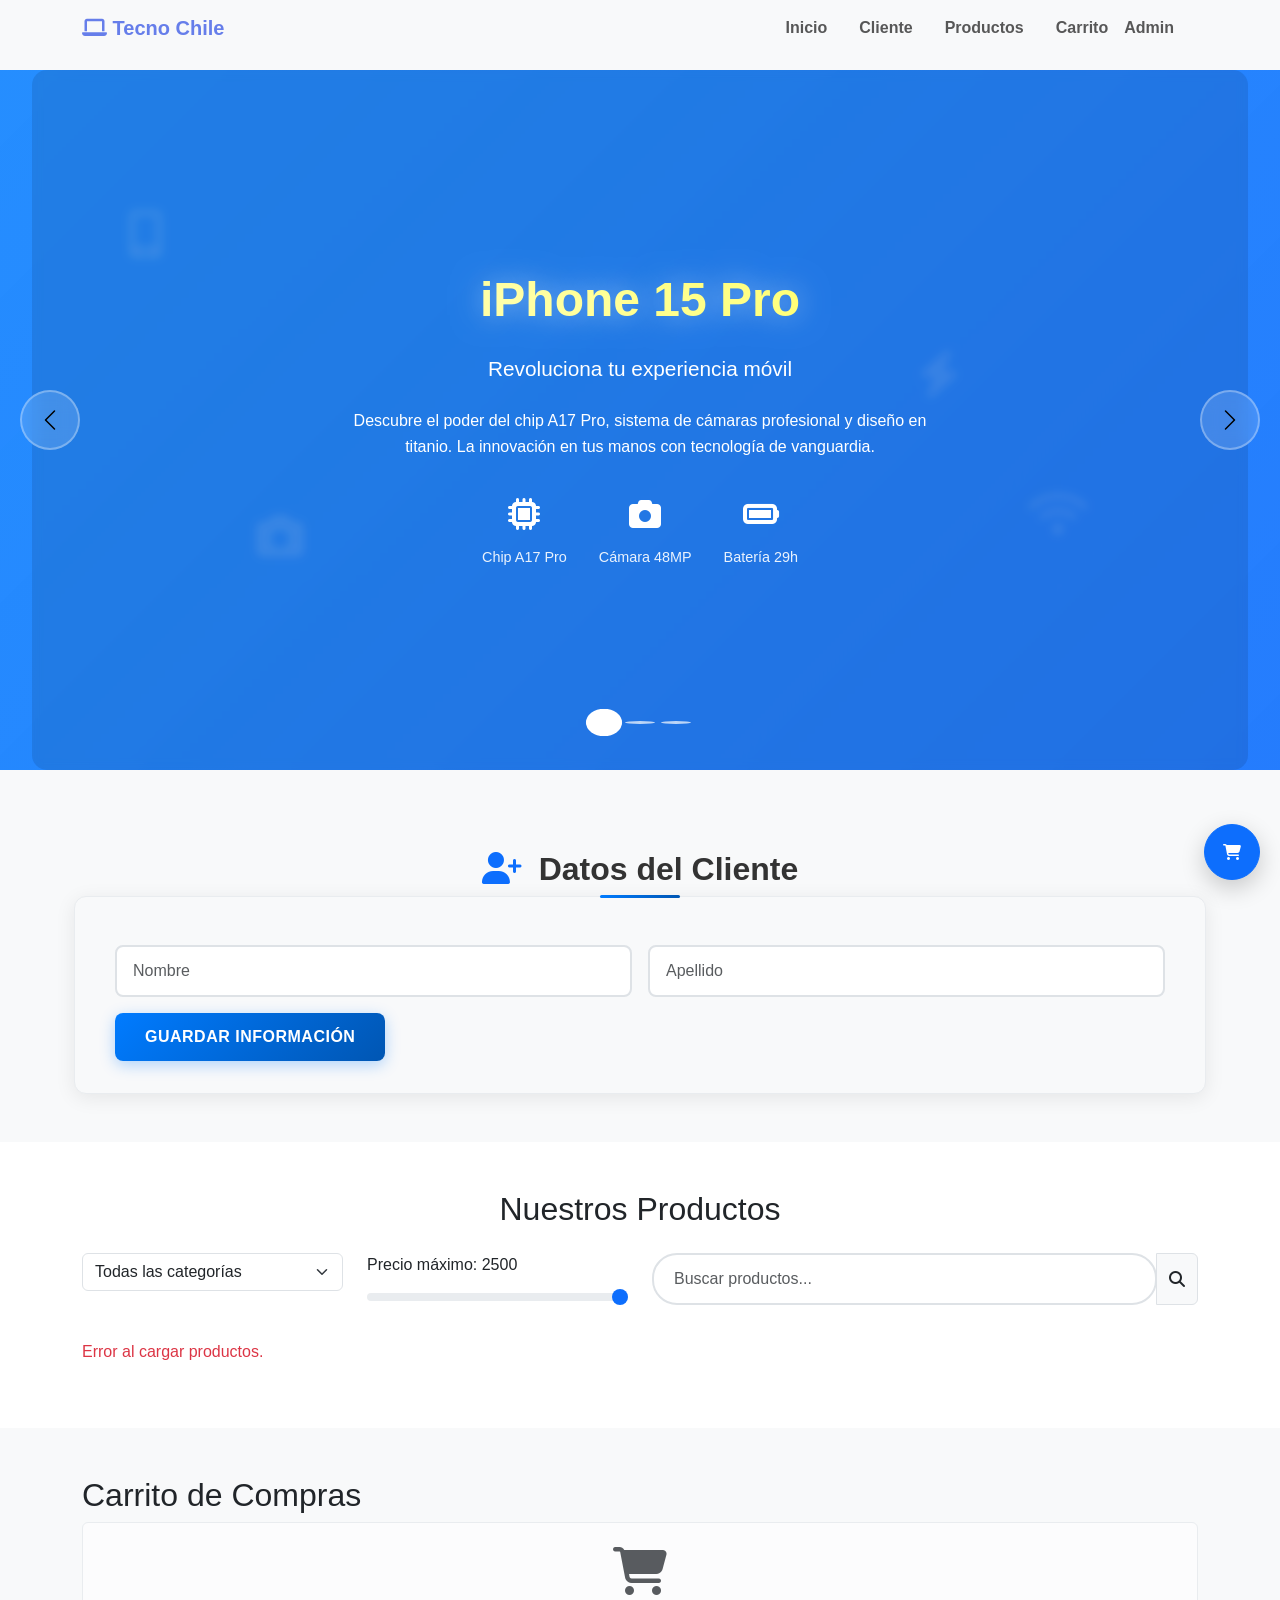
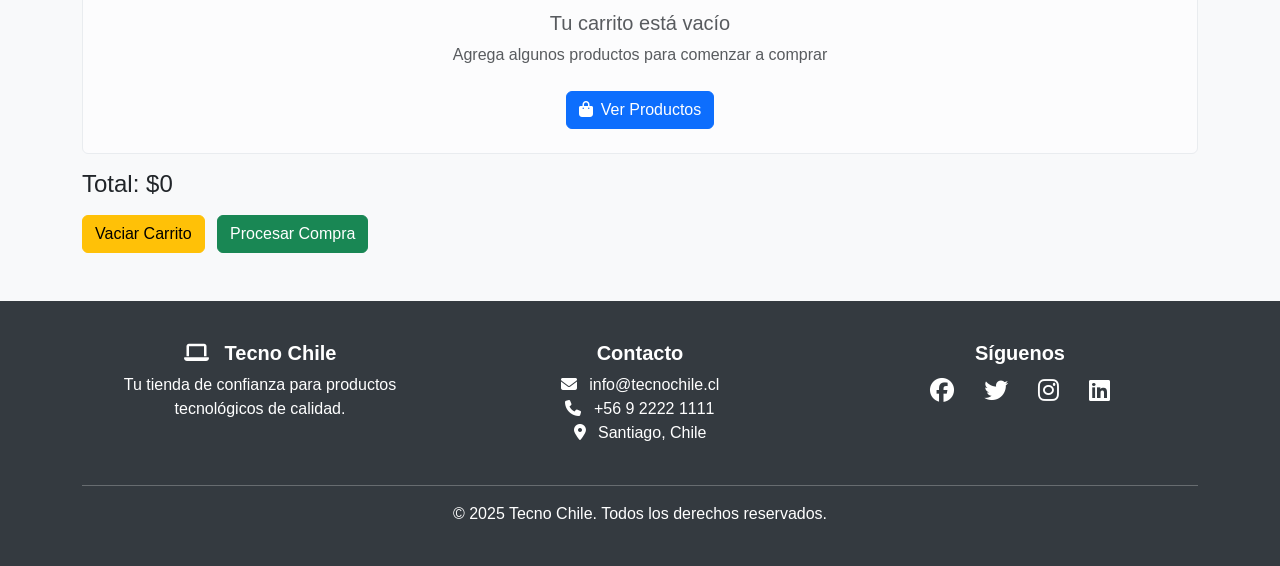
<file: index.html>
<!DOCTYPE html>
<html lang="es">
<head>
    <meta charset="UTF-8">
    <meta name="viewport" content="width=device-width, initial-scale=1.0">
    <title>Tecno Chile - Tienda en Línea</title>
    <link rel="icon" href="assets/image/laptop.svg" type="image/x-icon">
    <link href="https://cdnjs.cloudflare.com/ajax/libs/bootstrap/5.3.0/css/bootstrap.min.css" rel="stylesheet">
    <link href="https://cdnjs.cloudflare.com/ajax/libs/font-awesome/6.4.0/css/all.min.css" rel="stylesheet"> 
    <link rel="stylesheet" href="assets/css/styles.css">
    <script src="assets/js/carrito.js" defer></script>
    <script src="assets/js/cliente.js" defer></script>
    <script src="assets/js/productos-stock.js" defer></script>
</head>
<body>
    <!-- Navbar -->
    <nav class="navbar navbar-expand-lg navbar-light bg-light fixed-top">
        <div class="container">
            <a class="navbar-brand" href="#inicio"><i class="fas fa-laptop"></i> Tecno Chile</a>
            <button class="navbar-toggler" type="button" data-bs-toggle="collapse" data-bs-target="#navbarNav">
                <span class="navbar-toggler-icon"></span>
            </button>
            <div class="collapse navbar-collapse" id="navbarNav">
                <ul class="navbar-nav ms-auto fw-bold">
                    <li class="nav-item me-3">
                        <a class="nav-link" href="#inicio">Inicio</a>
                    </li>
                    <li class="nav-item me-3">
                        <a class="nav-link" href="#cliente">Cliente</a>
                    </li>
                    <li class="nav-item me-3">
                        <a class="nav-link" href="#productos">Productos</a>
                    </li>
                    <li class="nav-item">
                        <a class="nav-link" href="#carrito">Carrito</a>
                    </li>
                    <li class="nav-item me-3">
                        <a class="nav-link" href="admin.html">Admin</a>
                    </li>
                </ul>
            </div>
        </div>
    </nav>
    
    <section>
        <div id="techCarousel" class="carousel slide hero-carousel" data-bs-ride="carousel" data-bs-interval="5000">
            <!-- Indicadores -->
            <div class="carousel-indicators">
                <button type="button" data-bs-target="#techCarousel" data-bs-slide-to="0" class="active"></button>
                <button type="button" data-bs-target="#techCarousel" data-bs-slide-to="1"></button>
                <button type="button" data-bs-target="#techCarousel" data-bs-slide-to="2"></button>
            </div>

            <!-- Slides -->
            <div class="carousel-inner">
                <!-- Slide 1: iPhone -->
                <div class="carousel-item active slide-1">
                    <div class="carousel-overlay"></div>
                    <div class="floating-elements">
                        <i class="fas fa-mobile-alt floating-icon"></i>
                        <i class="fas fa-wifi floating-icon"></i>
                        <i class="fas fa-camera floating-icon"></i>
                        <i class="fas fa-bolt floating-icon"></i>
                    </div>
                    <div class="carousel-content">
                        <div class="container">
                            <h1 class="hero-title">iPhone 15 Pro</h1>
                            <p class="hero-subtitle">Revoluciona tu experiencia móvil</p>
                            <p class="hero-description">
                                Descubre el poder del chip A17 Pro, sistema de cámaras profesional y diseño en titanio.
                                La innovación en tus manos con tecnología de vanguardia.
                            </p>
                            
                            <div class="product-features">
                                <div class="feature-item">
                                    <div class="feature-icon">
                                        <i class="fas fa-microchip"></i>
                                    </div>
                                    <div class="feature-text">Chip A17 Pro</div>
                                </div>
                                <div class="feature-item">
                                    <div class="feature-icon">
                                        <i class="fas fa-camera"></i>
                                    </div>
                                    <div class="feature-text">Cámara 48MP</div>
                                </div>
                                <div class="feature-item">
                                    <div class="feature-icon">
                                        <i class="fas fa-battery-full"></i>
                                    </div>
                                    <div class="feature-text">Batería 29h</div>
                                </div>
                            </div>
                        </div>
                    </div>
                </div>

                <!-- Slide 2: iPad -->
                <div class="carousel-item slide-2">
                    <div class="carousel-overlay"></div>
                    <div class="floating-elements">
                        <i class="fas fa-tablet-alt floating-icon"></i>
                        <i class="fas fa-pencil-alt floating-icon"></i>
                        <i class="fas fa-palette floating-icon"></i>
                        <i class="fas fa-magic floating-icon"></i>
                    </div>
                    <div class="carousel-content">
                        <div class="container">
                            <h1 class="hero-title">iPad Pro</h1>
                            <p class="hero-subtitle">Productividad sin límites</p>
                            <p class="hero-description">
                                Experimenta el rendimiento extremo del chip M2, pantalla Liquid Retina XDR y compatibilidad 
                                total con Apple Pencil para crear, diseñar y trabajar como nunca antes.
                            </p>                        
                            
                            <div class="product-features">
                                <div class="feature-item">
                                    <div class="feature-icon">
                                        <i class="fas fa-desktop"></i>
                                    </div>
                                    <div class="feature-text">Pantalla 12.9"</div>
                                </div>
                                <div class="feature-item">
                                    <div class="feature-icon">
                                        <i class="fas fa-pen"></i>
                                    </div>
                                    <div class="feature-text">Apple Pencil</div>
                                </div>
                                <div class="feature-item">
                                    <div class="feature-icon">
                                        <i class="fas fa-cloud"></i>
                                    </div>
                                    <div class="feature-text">5G + WiFi 6E</div>
                                </div>
                            </div>
                        </div>
                    </div>
                </div>

                <!-- Slide 3: Tablets Android -->
                <div class="carousel-item slide-3">
                    <div class="carousel-overlay"></div>
                    <div class="floating-elements">
                        <i class="fab fa-android floating-icon"></i>
                        <i class="fas fa-gamepad floating-icon"></i>
                        <i class="fas fa-video floating-icon"></i>
                        <i class="fas fa-book-open floating-icon"></i>
                    </div>
                    <div class="carousel-content">
                        <div class="container">
                            <h1 class="hero-title">Tablets Premium</h1>
                            <p class="hero-subtitle">Entretenimiento y versatilidad</p>
                            <p class="hero-description">
                                Descubre nuestra selección de tablets Android de alta gama. Samsung Galaxy Tab, 
                                Lenovo Tab y más opciones perfectas para entretenimiento, trabajo y creatividad.
                            </p>
                            <button class="btn btn-modern btn-primary me-3">Ver Tablets</button>
                            <button class="btn btn-modern btn-tech">Comparar Modelos</button>
                            
                            <div class="product-features">
                                <div class="feature-item">
                                    <div class="feature-icon">
                                        <i class="fas fa-play"></i>
                                    </div>
                                    <div class="feature-text">4K HDR</div>
                                </div>
                                <div class="feature-item">
                                    <div class="feature-icon">
                                        <i class="fas fa-memory"></i>
                                    </div>
                                    <div class="feature-text">12GB RAM</div>
                                </div>
                                <div class="feature-item">
                                    <div class="feature-icon">
                                        <i class="fas fa-expand-arrows-alt"></i>
                                    </div>
                                    <div class="feature-text">Pantalla 11"</div>
                                </div>
                            </div>
                        </div>
                    </div>
                </div>
            </div>

            <!-- Controles -->
            <button class="carousel-control-prev" type="button" data-bs-target="#techCarousel" data-bs-slide="prev">
                <span class="carousel-control-prev-icon"></span>
                <span class="visually-hidden">Anterior</span>
            </button>
            <button class="carousel-control-next" type="button" data-bs-target="#techCarousel" data-bs-slide="next">
                <span class="carousel-control-next-icon"></span>
                <span class="visually-hidden">Siguiente</span>
            </button>
        </div>
    </section>

    <!-- ================= CLIENTE ================= -->
    <section id="cliente" class="container my-5">
        <h2 class="mb-4">Datos del Cliente</h2>
        <!-- Formulario -->
        <div id="formCliente" class="row g-3">
            <div class="col-md-6">
                <input type="text" id="nombre" class="form-control" placeholder="Nombre">
            </div>
            <div class="col-md-6">
                <input type="text" id="apellido" class="form-control" placeholder="Apellido">
            </div>
            <div class="col-12">
                <button class="btn btn-primary" onclick="guardarCliente()">Guardar Información</button>
            </div>
        </div>

        <!-- Vista cliente registrado -->
        <div id="vistaCliente" class="alert alert-info mt-3" style="display:none;">
            <div id="infoCliente" class="mb-2"></div>
            <button class="btn btn-danger btn-sm" onclick="cerrarSesionCliente()">Cerrar sesión</button>
        </div>
    </section>

    <!-- Productos -->
    <section id="productos" class="py-5">
        <div class="container">
            <h2 class="text-center mb-4">Nuestros Productos</h2>
            <div class="row mb-4">
                <div class="col-md-3">
                    <select id="filtroCategoria" class="form-select" onchange="filtrarProductos()">
                        <option value="">Todas las categorías</option>
                        <option value="laptops">Laptops</option>
                        <option value="smartphones">Smartphones</option>
                    </select>
                </div>
                <!-- Filtro Precio -->
                <div class="col-md-3">
                    <label for="filtroPrecio" class="form-label">Precio máximo: <span id="precioMaxLabel">2500</span></label>
                    <input type="range" id="filtroPrecio" class="form-range" min="0" max="2500" step="50" value="2500"
                        oninput="document.getElementById('precioMaxLabel').textContent = this.value; filtrarProductos();">
                </div>
                <div class="col-md-6 mx-auto">
                    <div class="input-group">
                        <input type="text" class="form-control" id="filtroProductos" placeholder="Buscar productos..." onkeyup="filtrarProductos()">
                        <span class="input-group-text"><i class="fas fa-search"></i></span>
                    </div>
                </div>
            </div>
            <div id="productosContainer" class="row"></div>
        </div>
    </section>

    <!-- ================= CARRITO ================= -->
    <section id="carrito" class="container my-5">
        <h2 class="mb-2 d-flex align-items-center gap-2">Carrito de Compras</h2>
        <div id="carritoProductos" class="mb-3"></div>
        <h4>Total: <span id="totalCarrito">$0</span></h4>
        <div class="mt-3">
            <button class="btn btn-warning me-2" onclick="vaciarCarrito()">Vaciar Carrito</button>
            <button class="btn btn-success" onclick="procesarCompra()">Procesar Compra</button>
        </div>
    </section>

    <!-- Footer -->
    <footer class="footer" id="contacto">
        <div class="container">
            <div class="row text-center">
                <div class="col-md-4 mb-4">
                    <h5><i class="fas fa-laptop me-3"></i>Tecno Chile</h5>
                    <p>Tu tienda de confianza para productos tecnológicos de calidad.</p>
                </div>
                <div class="col-md-4 mb-4">
                    <h5>Contacto</h5>
                    <p><i class="fas fa-envelope me-2"></i> info@tecnochile.cl</p>
                    <p><i class="fas fa-phone me-2"></i> +56 9 2222 1111</p>
                    <p><i class="fas fa-map-marker-alt me-2"></i> Santiago, Chile</p>
                </div>
                <div class="col-md-4 mb-4">
                    <h5>Síguenos</h5>
                    <div class="social-icons">
                        <a href="https://www.facebook.com/" target="_blank" data-bs-toggle="tooltip" title="Facebook">
                            <i class="fab fa-facebook"></i>
                        </a>
                        <a href="https://x.com/" target="_blank" data-bs-toggle="tooltip" title="Twitter">
                            <i class="fab fa-twitter"></i>
                        </a>
                        <a href="https://www.instagram.com/" target="_blank" data-bs-toggle="tooltip" title="Instagram">
                            <i class="fab fa-instagram"></i>
                        </a>
                        <a href="https://www.linkedin.com/" target="_blank" data-bs-toggle="tooltip" title="LinkedIn">
                            <i class="fab fa-linkedin"></i>
                        </a>
                    </div>
                </div>
            </div>
            <hr>
            <div class="text-center">
                <p>© 2025 Tecno Chile. Todos los derechos reservados.</p>
            </div>
        </div>
    </footer>
    
    <script src="https://cdnjs.cloudflare.com/ajax/libs/bootstrap/5.3.0/js/bootstrap.bundle.min.js"></script>

    <script>
        const tooltipTriggerList = document.querySelectorAll('[data-bs-toggle="tooltip"]');
        tooltipTriggerList.forEach(el => {
            new bootstrap.Tooltip(el);
        });
    </script>
    
</body>
</html>
</file>
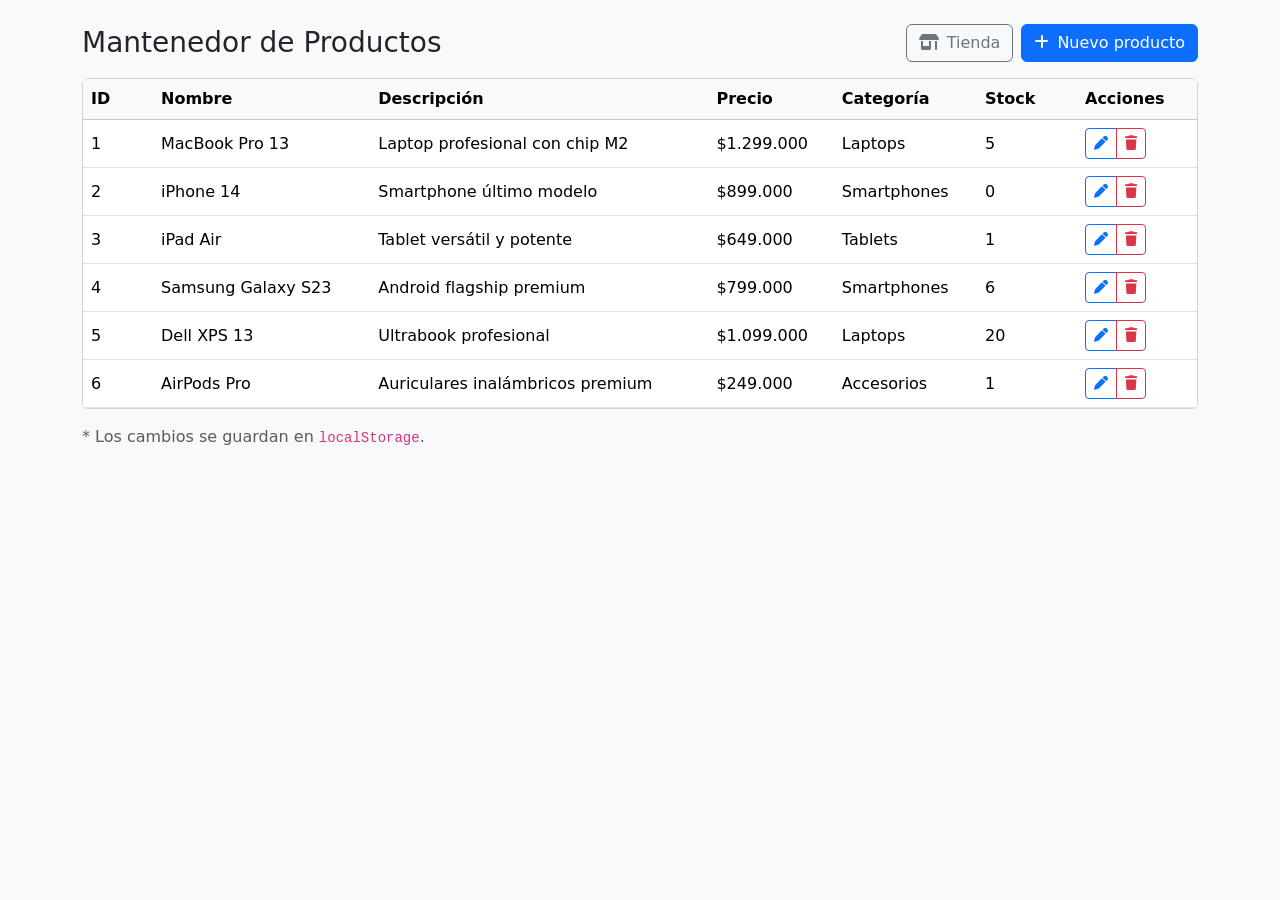
<file: admin.html>
<!DOCTYPE html>
<html lang="es">
<head>
    <meta charset="utf-8" />
    <title>Mantenedor de Productos</title>
    <meta name="viewport" content="width=device-width, initial-scale=1" />
    <link href="https://cdnjs.cloudflare.com/ajax/libs/bootstrap/5.3.0/css/bootstrap.min.css" rel="stylesheet">
    <link href="https://cdnjs.cloudflare.com/ajax/libs/font-awesome/6.4.0/css/all.min.css" rel="stylesheet">
</head>
<body class="bg-light">
    <div class="container py-4">
        <div class="d-flex justify-content-between align-items-center mb-3">
            <h1 class="h3 mb-0">Mantenedor de Productos</h1>
            <div class="d-flex gap-2">
                <a class="btn btn-outline-secondary" href="index.html"><i class="fa-solid fa-shop me-2"></i>Tienda</a>
                <a class="btn btn-primary" href="producto.html"><i class="fa-solid fa-plus me-2"></i>Nuevo producto</a>
            </div>
        </div>

        <div class="card">
            <div class="card-body p-0">
                <div class="table-responsive">
                    <table class="table table-hover align-middle mb-0">
                        <thead class="table-light">
                            <tr>
                                <th style="width: 70px;">ID</th>
                                <th>Nombre</th>
                                <th>Descripción</th>
                                <th>Precio</th>
                                <th>Categoría</th>
                                <th style="width: 100px;">Stock</th>
                                <th style="width: 120px;">Acciones</th>
                            </tr>
                        </thead>
                        <tbody id="tbodyProductos">
                        <!-- filas dinámicas -->
                        </tbody>
                    </table>
                </div>
            </div>
        </div>
        <p class="text-muted mt-3">* Los cambios se guardan en <code>localStorage</code>.</p>
    </div>

    <script src="assets/js/admin.js"></script>
</body>
</html>
</file>
<file: assets/css/styles.css>
/* ==================== ESTILOS GENERALES ==================== */
* {
    margin: 0;
    padding: 0;
    box-sizing: border-box;
}

body {
    padding-top: 70px;
    font-family: -apple-system, BlinkMacSystemFont, 'Segoe UI', Roboto, sans-serif;
    background: #f8f9fa;
}

html {
    scroll-behavior: smooth;
}

/* ==================== NAVBAR ==================== */
.navbar {
    z-index: 1030;
}

.navbar-brand {
    font-weight: bold;
    color: #667eea !important;
}

.navbar-nav .nav-link:hover {
    color: #667eea !important;
}

/* ==================== CARRUSEL ==================== */
:root {
    --primary-gradient: linear-gradient(135deg, #ff6b6b 0%, #ee5a52 100%);
    --secondary-gradient: linear-gradient(135deg, #4ecdc4 0%, #44a08d 100%);
    --tech-gradient: linear-gradient(135deg, #f093fb 0%, #f5576c 100%);
    --neon-blue: #00d4ff;
    --neon-pink: #ff0080;
    --neon-green: #00ff88;
}

.hero-carousel {
    height: 80vh;
    min-height: 500px;
    max-height: 700px;
    position: relative;
    overflow: hidden;
    margin-bottom: 3rem;
}

.carousel-item {
    height: 80vh;
    min-height: 500px;
    max-height: 700px;
    background-size: cover;
    background-position: center;
    background-attachment: fixed;
    position: relative;
}

.carousel-overlay {
    position: absolute;
    top: 0;
    left: 0;
    right: 0;
    bottom: 0;
    background: linear-gradient(135deg, rgba(0, 123, 255, 0.8), rgba(0, 86, 179, 0.9));
    z-index: 1;
}

.carousel-content {
    position: relative;
    z-index: 2;
    height: 100%;
    display: flex;
    align-items: center;
    justify-content: center;
    text-align: center;
    color: white;
    padding: 3rem 2rem;
    margin: 0 2rem;
    background: rgba(0,0,0,0.1);
    border-radius: 15px;
    backdrop-filter: blur(5px);
}

.slide-1 {
    background-image: url('https://images.unsplash.com/photo-1512054502232-10a0a035d0cc?ixlib=rb-4.0.3&auto=format&fit=crop&w=2070&q=80');
}

.slide-1 .carousel-overlay {
    background: linear-gradient(135deg, rgba(0, 123, 255, 0.85), rgba(13, 110, 253, 0.9));
}

.slide-2 {
    background-image: url('https://images.unsplash.com/photo-1544244015-0df4b3ffc6b0?ixlib=rb-4.0.3&auto=format&fit=crop&w=2070&q=80');
}

.slide-2 .carousel-overlay {
    background: linear-gradient(135deg, rgba(13, 110, 253, 0.8), rgba(0, 123, 255, 0.9));
}

.slide-3 {
    background-image: url('https://images.unsplash.com/photo-1611532736597-de2d4265fba3?ixlib=rb-4.0.3&auto=format&fit=crop&w=2070&q=80');
}

.slide-3 .carousel-overlay {
    background: linear-gradient(135deg, rgba(0, 86, 179, 0.85), rgba(0, 123, 255, 0.8));
}

.hero-title {
    font-size: 3rem;
    font-weight: 800;
    margin-bottom: 1.5rem;
    background: linear-gradient(45deg, #fff, #ffff00, #00ffff, #ff00ff);
    background-size: 400% 400%;
    -webkit-background-clip: text;
    -webkit-text-fill-color: transparent;
    background-clip: text;
    text-shadow: 0 0 30px rgba(255,255,255,0.5);
    animation: rainbowText 3s ease-in-out infinite, slideInDown 1s ease-out, glow 2s ease-in-out infinite alternate;
}

@keyframes rainbowText {
    0% { background-position: 0% 50%; }
    50% { background-position: 100% 50%; }
    100% { background-position: 0% 50%; }
}

@keyframes glow {
    from { text-shadow: 0 0 20px rgba(255,255,255,0.5), 0 0 30px rgba(255,255,255,0.4), 0 0 40px rgba(255,255,255,0.3); }
    to { text-shadow: 0 0 30px rgba(255,255,255,0.8), 0 0 40px rgba(255,255,255,0.6), 0 0 50px rgba(255,255,255,0.4); }
}

.hero-subtitle {
    font-size: 1.3rem;
    font-weight: 300;
    margin-bottom: 1.5rem;
    opacity: 0.9;
    animation: slideInUp 1s ease-out 0.3s both;
}

.hero-description {
    font-size: 1rem;
    margin-bottom: 2rem;
    max-width: 600px;
    margin-left: auto;
    margin-right: auto;
    line-height: 1.6;
    animation: fadeIn 1s ease-out 0.6s both;
}

.product-features {
    display: flex;
    justify-content: center;
    gap: 2rem;
    margin-top: 1.5rem;
    animation: fadeIn 1s ease-out 1.2s both;
}

.feature-item {
    text-align: center;
    color: rgba(255,255,255,0.9);
}

.feature-icon {
    font-size: 2rem;
    margin-bottom: 0.5rem;
    color: #fff;
}

.feature-text {
    font-size: 0.9rem;
    font-weight: 500;
}

/* Controles del carrusel */
.carousel-indicators {
    bottom: 20px;
    z-index: 15 !important;
}

.carousel-indicators button {
    width: 12px;
    height: 12px;
    border-radius: 50%;
    border: 2px solid rgba(255,255,255,0.5);
    background: transparent;
    margin: 0 6px;
    transition: all 0.3s ease;
    cursor: pointer;
    z-index: 15;
    opacity: 0.7 !important;
}

.carousel-indicators button.active {
    background: white;
    border-color: white;
    transform: scale(1.2);
    opacity: 1 !important;
}

.carousel-control-prev,
.carousel-control-next {
    width: 60px;
    height: 60px;
    top: 50%;
    transform: translateY(-50%);
    background: rgba(255,255,255,0.15);
    border-radius: 50%;
    backdrop-filter: blur(10px);
    border: 2px solid rgba(255,255,255,0.3);
    transition: all 0.3s ease;
    z-index: 15 !important;
    cursor: pointer;
    opacity: 1 !important;
}

.carousel-control-prev:hover,
.carousel-control-next:hover {
    background: rgba(255,255,255,0.3);
    transform: translateY(-50%) scale(1.1);
    border-color: rgba(255,255,255,0.5);
    opacity: 1 !important;
}

.carousel-control-prev:focus,
.carousel-control-next:focus {
    background: rgba(255,255,255,0.25);
    outline: none;
    box-shadow: 0 0 0 3px rgba(255,255,255,0.3);
}

.carousel-control-prev {
    left: 20px;
}

.carousel-control-next {
    right: 20px;
}

.carousel-control-prev-icon,
.carousel-control-next-icon {
    width: 24px;
    height: 24px;
    background-size: 100%, 100%;
    filter: invert(1);
}

/* Botones modernos */
.btn-modern {
    padding: 12px 30px;
    border-radius: 50px;
    font-weight: 600;
    text-transform: uppercase;
    letter-spacing: 1px;
    transition: all 0.3s ease;
    border: 2px solid transparent;
    position: relative;
    overflow: hidden;
    z-index: 1;
}

.btn-modern::before {
    content: '';
    position: absolute;
    top: 0;
    left: -100%;
    width: 100%;
    height: 100%;
    background: linear-gradient(90deg, transparent, rgba(255,255,255,0.2), transparent);
    transition: left 0.5s;
    z-index: -1;
}

.btn-modern:hover::before {
    left: 100%;
}

.btn-primary.btn-modern {
    background: var(--primary-gradient);
    color: white;
    box-shadow: 0 8px 25px rgba(0,0,0,0.3), 0 0 20px rgba(255,255,255,0.1);
}

.btn-tech.btn-modern {
    background: var(--tech-gradient);
    color: white;
    box-shadow: 0 8px 25px rgba(0,0,0,0.3), 0 0 20px rgba(255,255,255,0.1);
}

/* Animaciones */
@keyframes slideInDown {
    from {
        opacity: 0;
        transform: translateY(-50px);
    }
    to {
        opacity: 1;
        transform: translateY(0);
    }
}

@keyframes slideInUp {
    from {
        opacity: 0;
        transform: translateY(50px);
    }
    to {
        opacity: 1;
        transform: translateY(0);
    }
}

@keyframes fadeIn {
    from {
        opacity: 0;
    }
    to {
        opacity: 1;
    }
}

.floating-elements {
    position: absolute;
    top: 0;
    left: 0;
    right: 0;
    bottom: 0;
    z-index: 1;
    pointer-events: none;
}

.floating-icon {
    position: absolute;
    color: rgba(255,255,255,0.2);
    font-size: 3rem;
    opacity: 0.6;
    animation: float 4s ease-in-out infinite, neonGlow 3s ease-in-out infinite alternate;
}

@keyframes neonGlow {
    0% { 
        color: rgba(255,255,255,0.2);
        text-shadow: 0 0 10px rgba(255,255,255,0.2);
    }
    100% { 
        color: rgba(0,212,255,0.6);
        text-shadow: 0 0 20px rgba(0,212,255,0.6), 0 0 30px rgba(0,212,255,0.4), 0 0 40px rgba(0,212,255,0.2);
    }
}

.floating-icon:nth-child(1) { top: 20%; left: 10%; animation-delay: 0s; }
.floating-icon:nth-child(2) { top: 60%; right: 15%; animation-delay: 2s; }
.floating-icon:nth-child(3) { bottom: 30%; left: 20%; animation-delay: 4s; }
.floating-icon:nth-child(4) { top: 40%; right: 25%; animation-delay: 1s; }

@keyframes float {
    0%, 100% { transform: translateY(0px); }
    50% { transform: translateY(-15px); }
}

/* ==================== SECCIÓN CLIENTE ==================== */
#cliente {
    margin-top: 4rem;
    margin-bottom: 4rem;
    padding-top: 2rem;
    position: relative;
    z-index: 5;
}

#cliente h2 {
    color: #333;
    font-weight: 700;
    margin-bottom: 2rem;
    text-align: center;
    position: relative;
}

#cliente h2::after {
    content: '';
    position: absolute;
    bottom: -10px;
    left: 50%;
    transform: translateX(-50%);
    width: 80px;
    height: 3px;
    background: linear-gradient(90deg, #007bff, #0056b3);
    border-radius: 2px;
}

#cliente .form-control {
    border: 2px solid #dee2e6;
    border-radius: 8px;
    padding: 12px 16px;
    font-size: 1rem;
    transition: all 0.3s ease;
    background-color: #fff;
}

#cliente .form-control:focus {
    border-color: #007bff;
    box-shadow: 0 0 0 0.2rem rgba(0,123,255,.25);
    outline: none;
    background-color: #fff;
}

#formCliente {
    background: #f8f9fa;
    padding: 2rem;
    border-radius: 12px;
    box-shadow: 0 4px 20px rgba(0,0,0,0.08);
    border: 1px solid #e9ecef;
}

#vistaCliente {
    background: linear-gradient(135deg, #d4edda, #c3e6cb);
    border: none;
    border-radius: 12px;
    padding: 1.5rem;
    box-shadow: 0 4px 15px rgba(40,167,69,0.15);
}

#vistaCliente #infoCliente {
    color: #155724;
    font-size: 1.1rem;
}

#cliente .btn {
    padding: 12px 30px;
    border-radius: 8px;
    font-weight: 600;
    text-transform: uppercase;
    letter-spacing: 0.5px;
    transition: all 0.3s ease;
    border: none;
}

#cliente .btn-primary {
    background: linear-gradient(135deg, #007bff, #0056b3);
    color: white;
    box-shadow: 0 4px 15px rgba(0,123,255,0.3);
}

#cliente .btn-primary:hover {
    transform: translateY(-2px);
    box-shadow: 0 6px 20px rgba(0,123,255,0.4);
    background: linear-gradient(135deg, #0056b3, #004085);
}

#cliente .btn-danger {
    background: linear-gradient(135deg, #dc3545, #c82333);
    color: white;
    box-shadow: 0 4px 15px rgba(220,53,69,0.3);
}

#cliente .btn-danger:hover {
    transform: translateY(-2px);
    box-shadow: 0 6px 20px rgba(220,53,69,0.4);
    background: linear-gradient(135deg, #c82333, #a71e2a);
}

/* ==================== PRODUCTOS ==================== */
#productos {
    padding-top: 4rem;
    padding-bottom: 4rem;
    background: #fff;
    position: relative;
    z-index: 3;
}

.product-card {
    transition: all 0.3s ease;
    border: none;
    box-shadow: 0 2px 10px rgba(0,0,0,0.1);
}

.product-card:hover {
    transform: translateY(-5px);
    box-shadow: 0 8px 25px rgba(0,0,0,0.15);
}

.product-card .card-img-top {
    transition: transform 0.3s ease;
}

.product-card:hover .card-img-top {
    transform: scale(1.05);
}

#filtroProductos {
    border-radius: 25px;
    border: 2px solid #dee2e6;
    padding: 12px 20px;
    transition: all 0.3s ease;
}

#filtroProductos:focus {
    border-color: #007bff;
    box-shadow: 0 0 0 0.2rem rgba(0,123,255,.25);
    outline: none;
}

/* ==================== CARRITO ==================== */
#carrito {
    margin-top: 4rem;
    margin-bottom: 4rem;
    position: relative;
    z-index: 3;
}

.border {
    border: 1px solid #dee2e6 !important;
}

.border:hover {
    background-color: #f8f9fa;
}

#btnCartFloat {
    position: fixed;
    right: 20px;
    bottom: 20px;
    z-index: 1040 !important;
    border-radius: 50%;
    width: 56px;
    height: 56px;
    display: grid;
    place-items: center;
    box-shadow: 0 8px 24px rgba(0,0,0,.2);
    animation: pulse 2s infinite;
}

@keyframes pulse {
    0% {
        box-shadow: 0 8px 24px rgba(0,0,0,.2);
    }
    50% {
        box-shadow: 0 8px 24px rgba(0,123,255,.4);
    }
    100% {
        box-shadow: 0 8px 24px rgba(0,0,0,.2);
    }
}

/* ==================== NOTIFICACIONES ==================== */
@keyframes slideInRight {
    from {
        transform: translateX(100%);
        opacity: 0;
    }
    to {
        transform: translateX(0);
        opacity: 1;
    }
}

@keyframes slideOutRight {
    from {
        transform: translateX(0);
        opacity: 1;
    }
    to {
        transform: translateX(100%);
        opacity: 0;
    }
}

/* ==================== FOOTER ==================== */
.footer {
    background-color: #343a40;
    color: white;
    padding: 40px 0;
}

.footer h5 {
    color: #fff;
    font-weight: bold;
}

.footer p {
    margin: 0;
}

.social-icons {
    display: flex;
    justify-content: center;
    gap: 10px;
}

.social-icons a {
    color: white;
    font-size: 1.5em;
    margin: 0 10px;
    transition: color 0.3s ease;
}

.social-icons a:hover {
    color: #667eea;
}

/* ==================== RESPONSIVE ==================== */
@media (max-width: 768px) {
    body {
        padding-top: 60px;
    }
    
    .hero-carousel {
        height: 60vh;
        min-height: 400px;
    }
    
    .carousel-item {
        height: 60vh;
        min-height: 400px;
    }
    
    .hero-title {
        font-size: 2rem;
    }
    
    .hero-subtitle {
        font-size: 1.1rem;
    }
    
    .product-features {
        flex-direction: column;
        gap: 1rem !important;
    }
    
    .carousel-content {
        padding: 2rem 1rem;
        margin: 0 1rem;
    }
    
    .carousel-control-prev,
    .carousel-control-next {
        width: 50px;
        height: 50px;
    }
    
    .carousel-control-prev {
        left: 10px;
    }
    
    .carousel-control-next {
        right: 10px;
    }
    
    .floating-icon {
        font-size: 2rem;
    }
    
    .btn-modern {
        padding: 10px 20px;
        font-size: 0.9rem;
    }
    
    #cliente {
        margin-top: 2rem;
        margin-bottom: 2rem;
    }
    
    #formCliente {
        padding: 1.5rem;
        margin: 0 1rem;
    }
    
    #btnCartFloat {
        width: 50px;
        height: 50px;
        right: 15px;
        bottom: 15px;
    }
    
    .d-flex.justify-content-between.align-items-center {
        flex-direction: column;
        align-items: stretch !important;
    }
    
    .btn-group {
        margin-top: 10px;
        align-self: flex-end;
    }
    
    section {
        padding-top: 2rem;
        padding-bottom: 2rem;
    }
}

/* ==================== MEJORAS ADICIONALES ==================== */
section {
    position: relative;
    z-index: 3;
}

/* Efecto parallax solo en desktop */
@media (min-width: 769px) {
    .hero-carousel {
        transform-style: preserve-3d;
        transition: transform 0.1s ease-out;
    }
}
</file>
